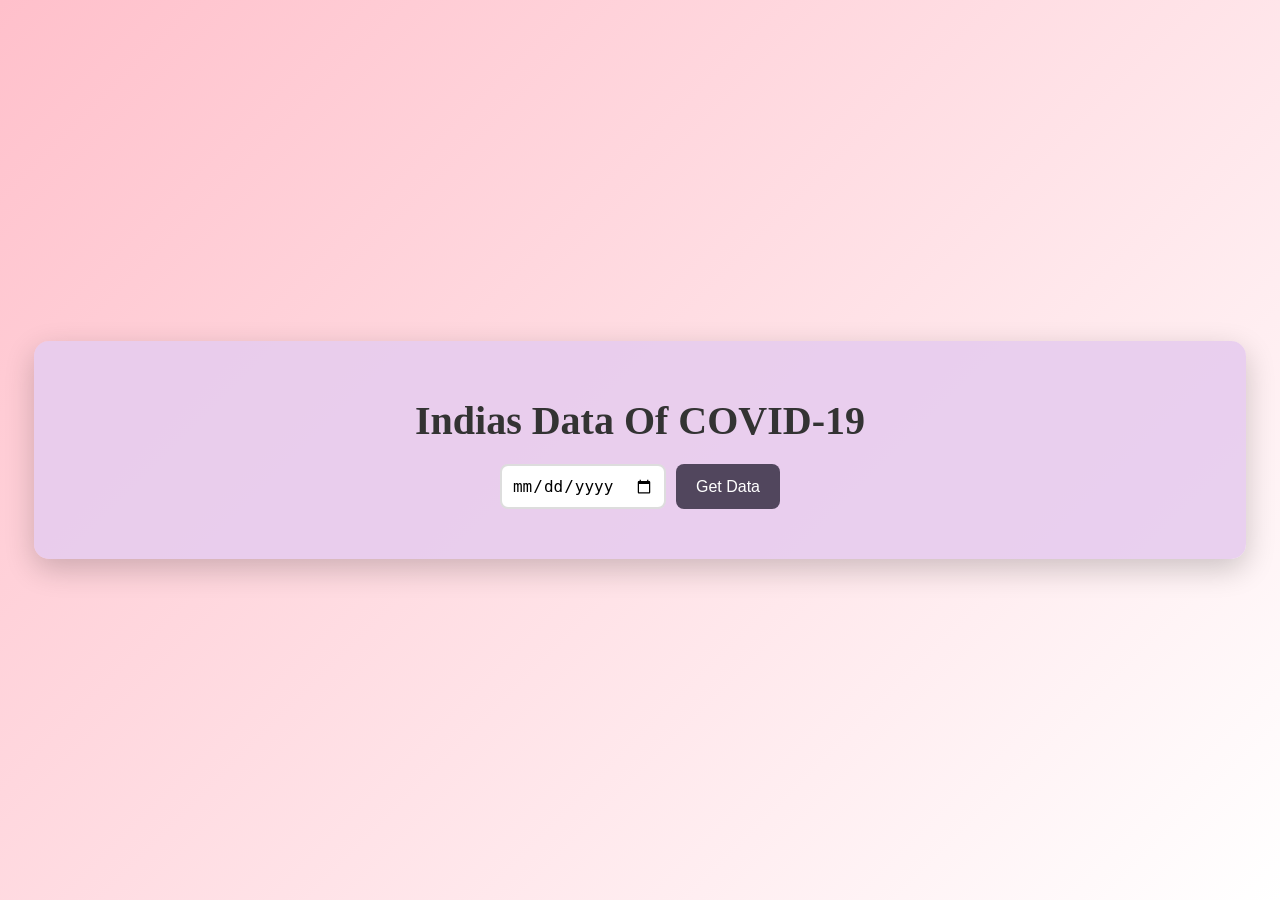
<file: project-10/index.html>
<!DOCTYPE html>
<html lang="en">

<head>
  <meta charset="UTF-8">
  <meta name="viewport" content="width=device-width, initial-scale=1.0">

  <title>COVID-19 India Data</title>
  
  <link rel="stylesheet" href="style.css">
  <link href="https://fonts.googleapis.com/css2?family=Poppins:wght@400;600&display=swap" rel="stylesheet">

</head>
<body>

  <div class="container">

    <h1>Indias Data Of COVID-19 </h1>

   
    <div class="input">
        
      <input type="date" id="dateInput" placeholder="Select a date">

      <button onclick="fetchData()">Get Data</button>

    </div>

    <div id="cardsContainer" class="cards-container"></div>

  </div>

  <script src="corona.js"></script>

</body>
</html>
</file>
<file: project-10/style.css>
/* General Styles */
body 
{

  background: linear-gradient(135deg, pink, white);
  margin: 0;
  padding: 0;
  display: flex;
  justify-content: center;
  align-items: center;
  min-height: 100vh;
  color: #333;
}

.container 
{
  text-align: center;
  background: rgba(231, 205, 239, 0.9);
  padding: 30px;
  border-radius: 15px;
  box-shadow: 0 10px 30px rgba(0, 0, 0, 0.2);
  width: 90%;
  max-width: 1200px;
}

h1
 {
  font-size: 2.5rem;
  margin-bottom: 20px;
  color: #333;
}

.input
 {
  display: flex;
  justify-content: center;
  gap: 10px;
  margin-bottom: 20px;
}

input[type="date"]
 {
  padding: 10px;
  font-size: 16px;
  border: 2px solid #ddd;
  border-radius: 8px;
  outline: none;
  transition: border-color 0.3s ease;
}

input[type="date"]:focus 
{
  border-color: #cbaaee;
}

button {
  padding: 10px 20px;
  font-size: 16px;
  background: #51465d;
  color: white;
  border: none;
  border-radius: 8px;
  cursor: pointer;
  transition: background 0.3s ease, transform 0.2s ease;
}

button:hover {
  background: pink;
  transform: translateY(-2px);
}

button:active 
{
  transform: translateY(0);
}

.cards-container
 {
  display: flex;
  flex-wrap: wrap;
  justify-content: center;
  gap: 20px;
  margin-top: 20px;
}

.card
 {
  background: pink;
  border-radius: 15px;
  padding: 20px;
  width: 200px;
  text-align: left;
  transition: transform 0.3s ease, box-shadow 0.3s ease;
}

.card:hover
 {
  transform: translateY(-10px);
  box-shadow: 0 8px 25px rgba(0, 0, 0, 0.2);
}

.card h3
 {
  margin: 0 0 10px;
  font-size: 1.2rem;
  color: skyblue;
}

.card p
 {
  margin: 5px 0;
  font-size: 14px;
  color: #555;
}

@media (max-width: 768px)
 {
  .container 
  {
    padding: 20px;
  }

  h1 
  {
    font-size: 2rem;
  }

  .card
   {
    width: 100%;
    max-width: 300px;
  }
}
</file>
